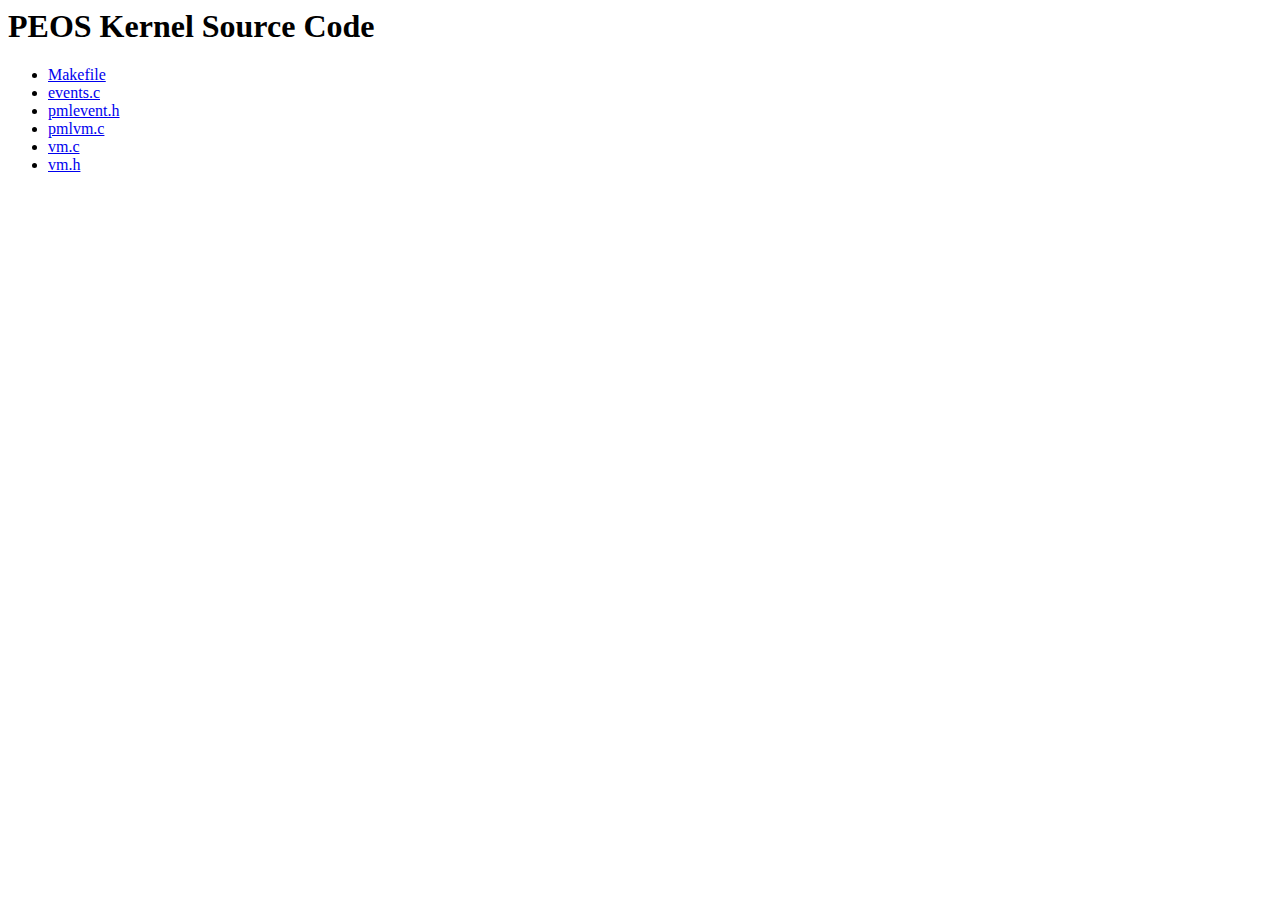
<file: peos/os/kernel/index.html>
<!DOCTYPE HTML PUBLIC "-//W3C//DTD HTML 3.2 Final//EN">
<HTML>
<HEAD>
 <TITLE> Source Code</TITLE>


</HEAD>
<BODY bgcolor="#ffffff">
<H1> PEOS Kernel Source Code</H1>

</BODY>
<UL>
<LI> 
<A HREF="Makefile"> Makefile</A></LI>
<LI> 
<A HREF="events.c"> events.c</A></LI>
<LI> 
<A HREF="pmlevent.h"> pmlevent.h</A></LI>
<LI> 
<A HREF="pmlvm.c"> pmlvm.c</A></LI>
<LI> 
<A HREF="vm.c"> vm.c</A></LI>
<LI> 
<A HREF="vm.h"> vm.h</A></LI>
</UL>
</HTML>
</file>
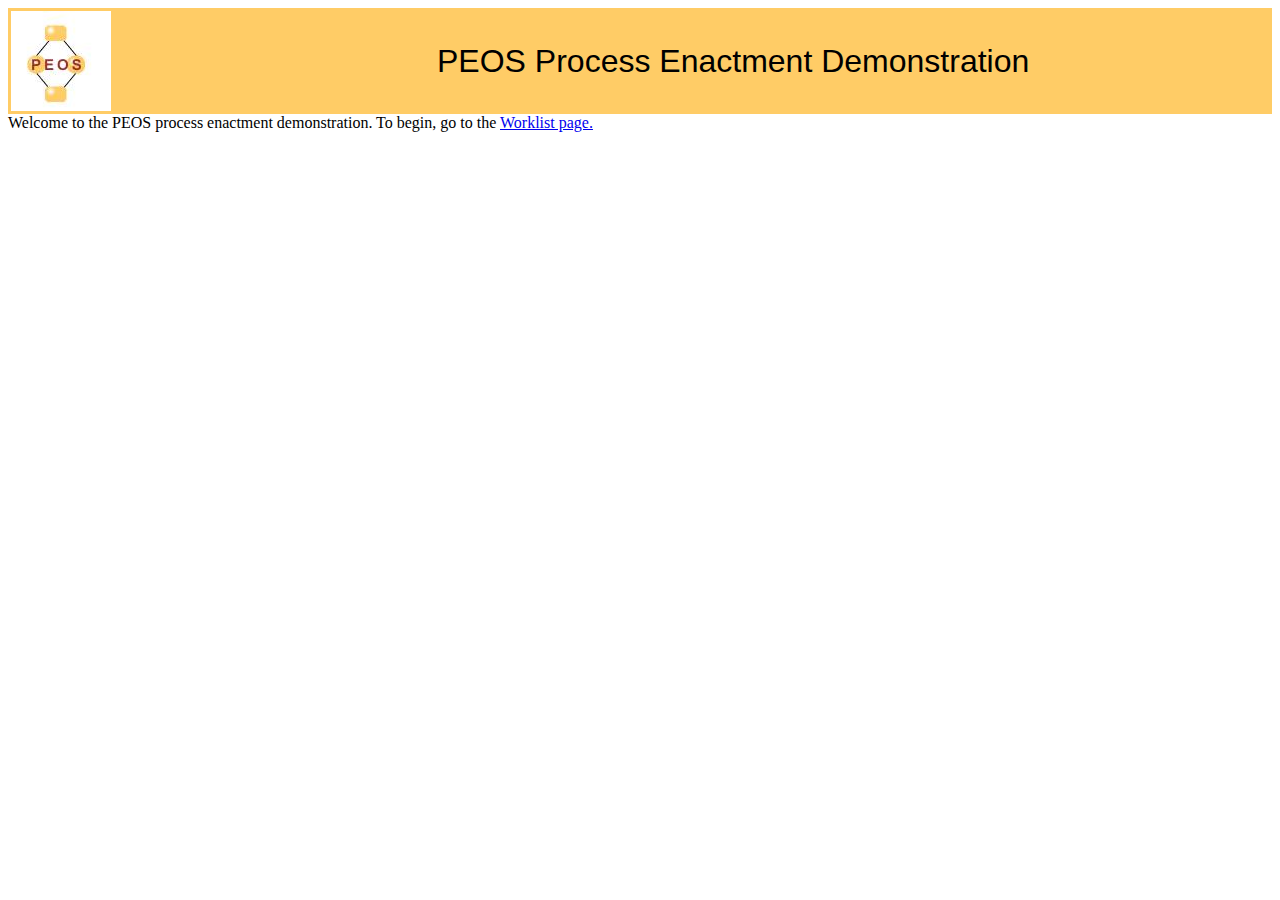
<file: peos/ui/web2/index.html>
<html>
<head>
</head>

<body>
<table width="100%%" bgcolor="#FFCC66">
<tr>
<td><img src="images/peos_logo.jpg"></td>
<td ><center><font size="6" face="Arial, Helvetica, sans-serif">
PEOS Process Enactment Demonstration
</font></center></td>
</tr>
</table

<hr>


Welcome to the PEOS process enactment demonstration.

<!--To begin, go to the <a href="cgi-bin/action_list.cgi">Worklist page.</a>-->
To begin, go to the <a href="cgi-bin/active_processes.cgi?action=start">Worklist page.</a>


</BODY>
</HTML>
</file>
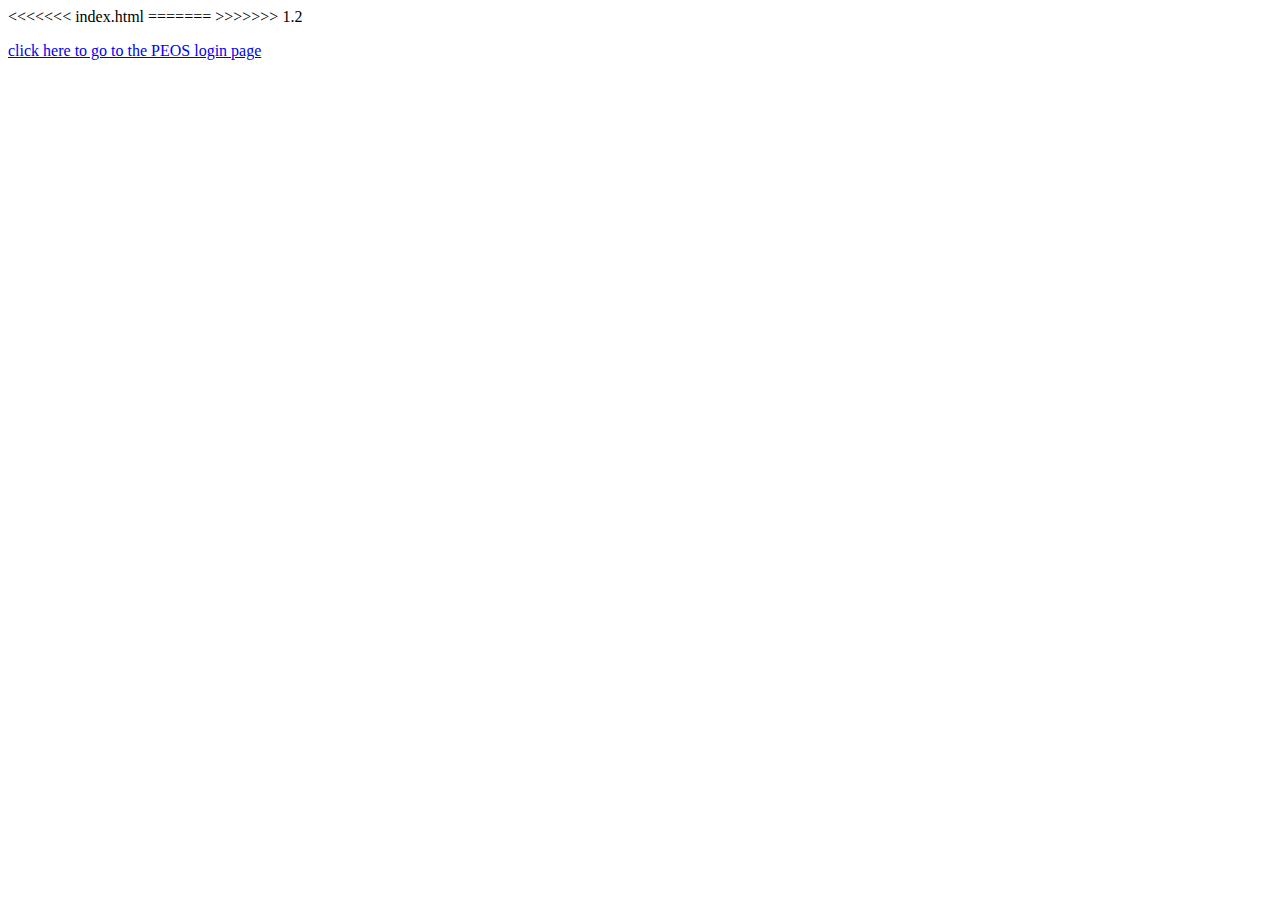
<file: peos/ui/web/public_html/index.html>
<!DOCTYPE HTML PUBLIC "-//W3C//DTD HTML 4.0 Transitional//EN">

<html>
<!-- frames -->
<<<<<<< index.html
<frameset  rows="23%,*" cols="25%,*">
    <frame src="Login.html" name="Login" id="Login" scrolling="Auto" marginwidth="10" marginheight="10">
    <frame name="Title" src="Title.html" marginwidth="10" marginheight="10" scrolling="auto" frameborder="0">
    <frame name="Commands" src="Main.html" marginwidth="10" marginheight="10" scrolling="auto" frameborder="0">
    <frame name="WorkArea" src="laymanshelp.html" marginwidth="10" marginheight="10" scrolling="auto" frameborder="0">
=======
<frameset rows="165,*" cols="*" frameborder="1">
    <frame name="Title" src="Title.html" marginwidth="10" marginheight="10" scrolling="No" frameborder="yes" noresize bordercolor="Silver">
    <frame name="WorkArea" src="laymanshelp.html" marginwidth="10" marginheight="10" scrolling="auto" frameborder="0">
>>>>>>> 1.2
</frameset>

<head>
	<title>P.E.O.S</title>
</head>

<body>
<p>
<a href="Login.html"> click here to go to the PEOS login page </a>
</body>
</html>
</file>
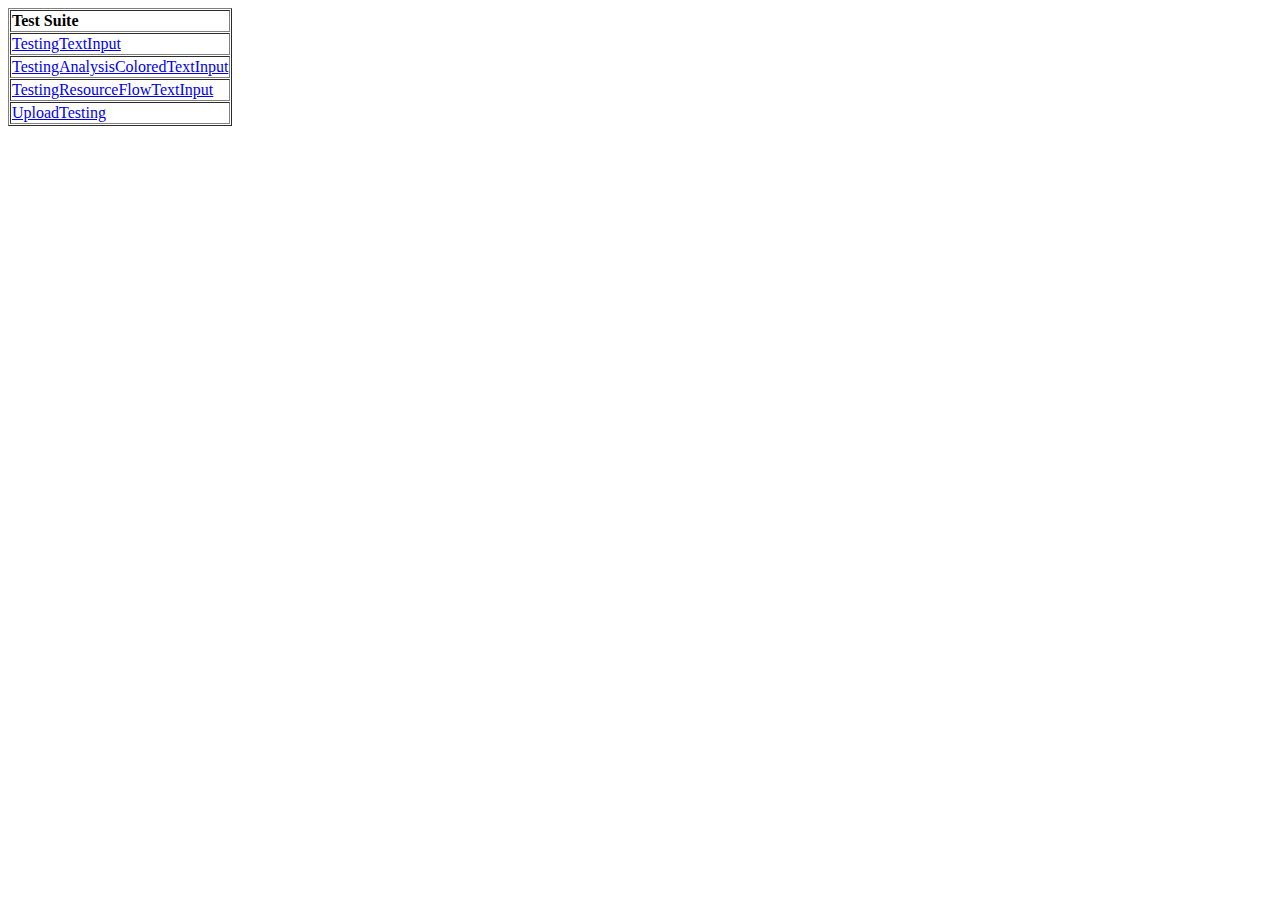
<file: Tests/testers.html>
<?xml version="1.0" encoding="UTF-8"?>
<!DOCTYPE html PUBLIC "-//W3C//DTD XHTML 1.0 Strict//EN" "http://www.w3.org/TR/xhtml1/DTD/xhtml1-strict.dtd">
<html xmlns="http://www.w3.org/1999/xhtml" xml:lang="en" lang="en">
<head>
  <meta content="text/html; charset=UTF-8" http-equiv="content-type" />
  <title>Test Suite</title>
</head>
<body>
<table id="suiteTable" cellpadding="1" cellspacing="1" border="1" class="selenium"><tbody>
<tr><td><b>Test Suite</b></td></tr>
<tr><td><a href="TestingTextInput">TestingTextInput</a></td></tr>
<tr><td><a href="TestingAnalysisColoredTextInput">TestingAnalysisColoredTextInput</a></td></tr>
<tr><td><a href="TestingResourceFlowTextInput">TestingResourceFlowTextInput</a></td></tr>
<tr><td><a href="UploadTesting">UploadTesting</a></td></tr>
</tbody></table>
</body>
</html>
</file>
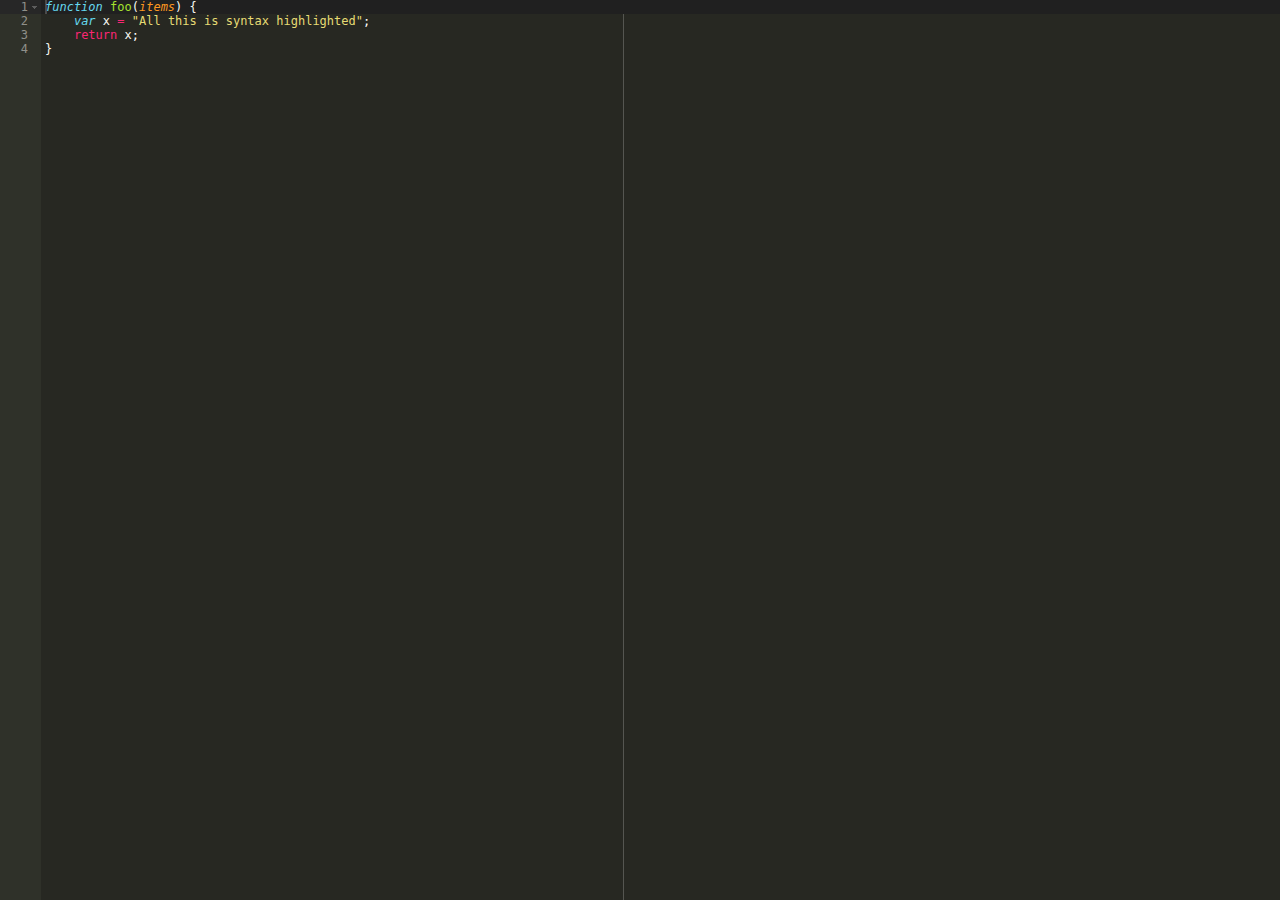
<file: templates/ace/editor.html>
<!DOCTYPE html>
<html lang="en">
<head>
<title>ACE in Action</title>
<style type="text/css" media="screen">
    #editor { 
        position: absolute;
        top: 0;
        right: 0;
        bottom: 0;
        left: 0;
    }
</style>
</head>
<body>

<div id="editor">function foo(items) {
    var x = "All this is syntax highlighted";
    return x;
}</div>
    
<script src="src-noconflict/ace.js" type="text/javascript" charset="utf-8"></script>
<script>
    var editor = ace.edit("editor");
    editor.setTheme("ace/theme/monokai");
    editor.getSession().setMode("ace/mode/javascript");
</script>
</body>
</html>
</file>
